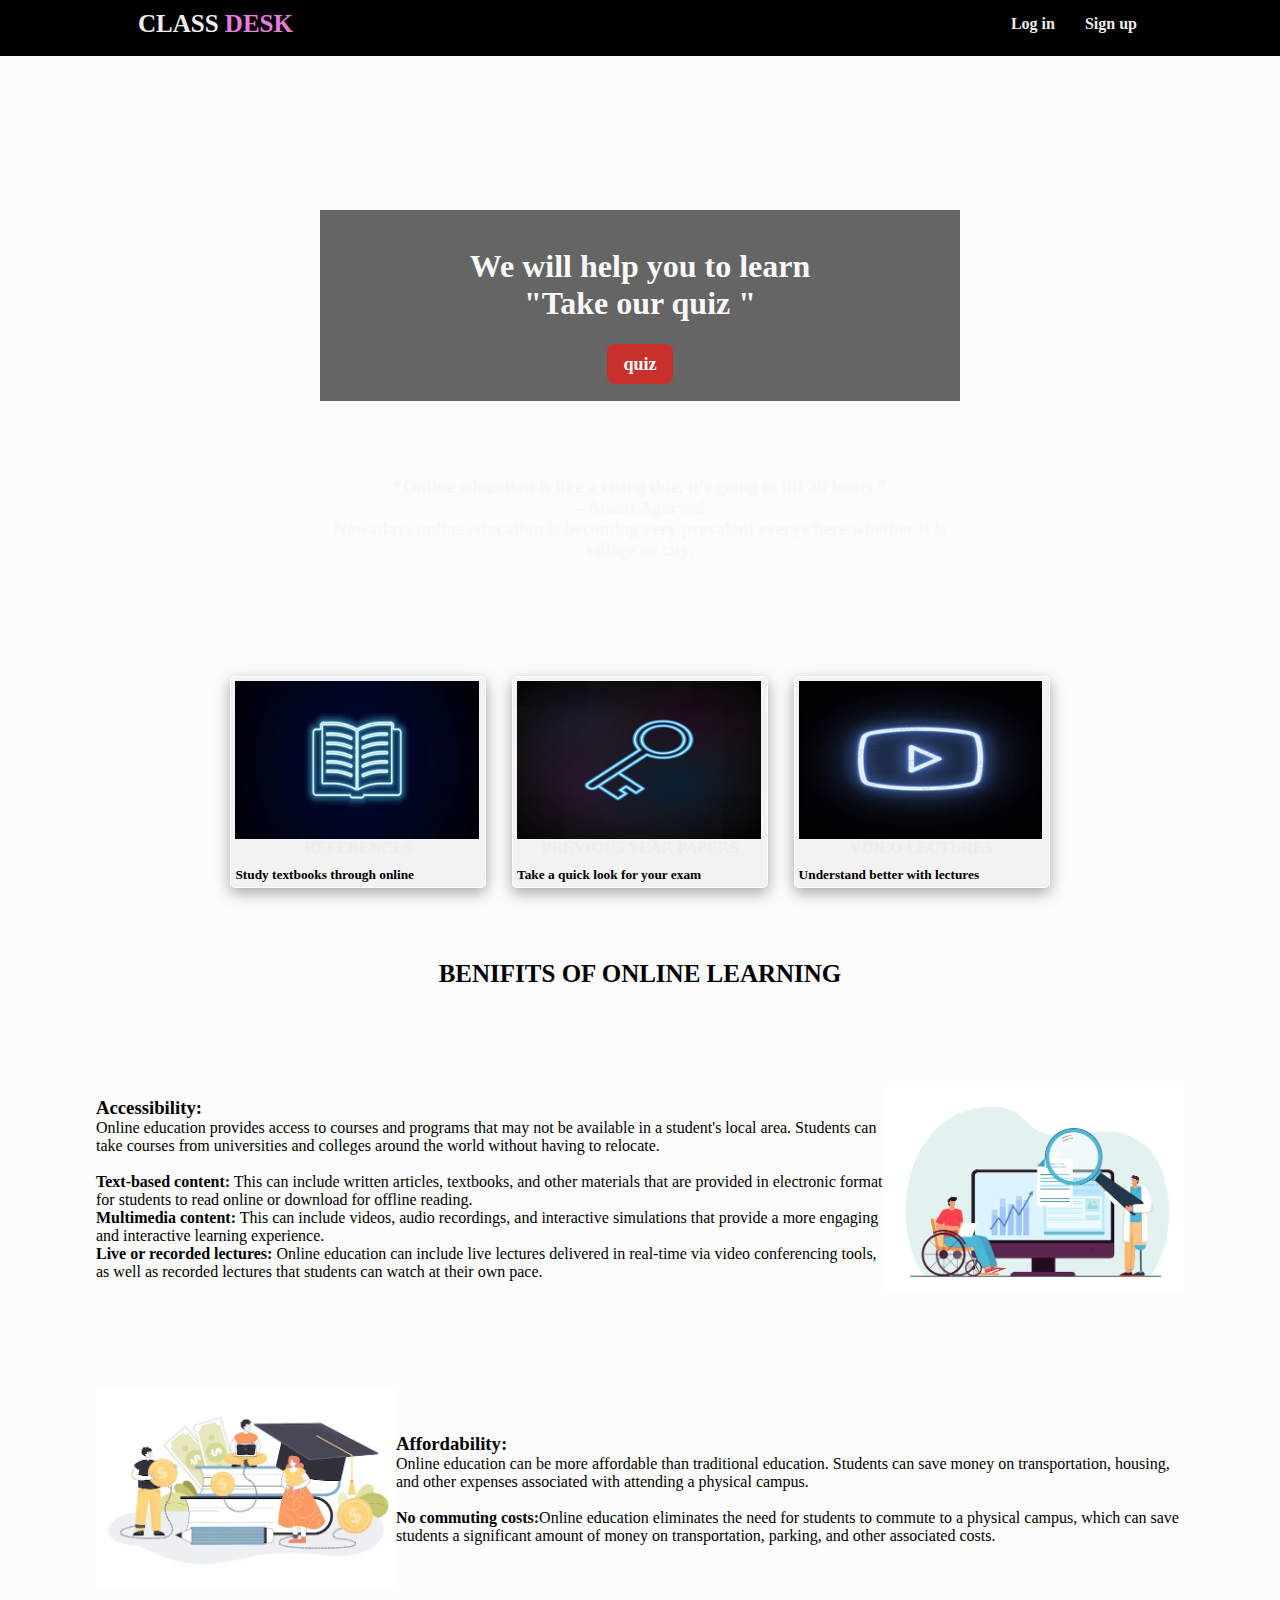
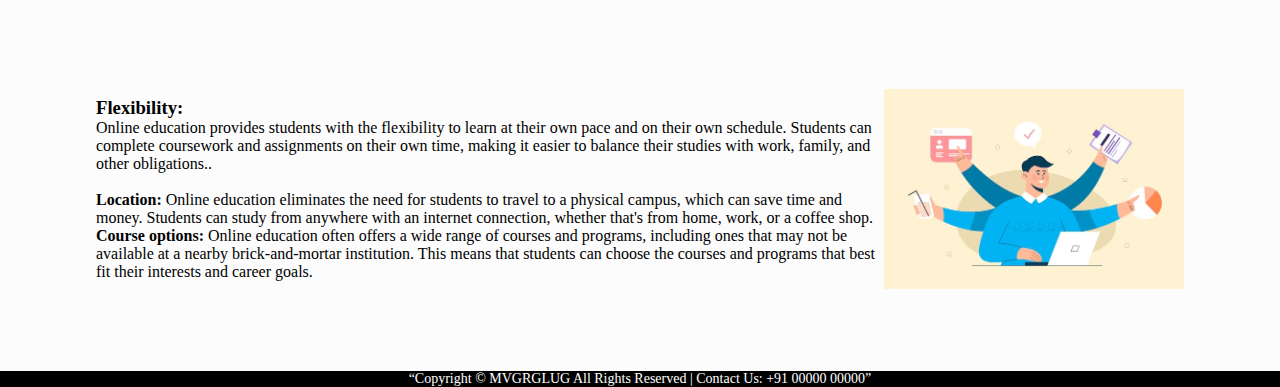
<file: index.html>
<html>

<head>
  <link href="https://cdn.jsdelivr.net/npm/bootstrap@5.3.0-alpha1/dist/css/bootstrap.min.css" rel="stylesheet"
    integrity="sha384-GLhlTQ8iRABdZLl6O3oVMWSktQOp6b7In1Zl3/Jr59b6EGGoI1aFkw7cmDA6j6gD" crossorigin="anonymous">
  <meta name="google-site-verification" content="6ZTj2xO_rsSXPGhCLy07JPYQNekID-p9z0LOaXkZcdE" />
  <script src="https://cdn.jsdelivr.net/npm/bootstrap@5.3.0-alpha1/dist/js/bootstrap.bundle.min.js"
    integrity="sha384-w76AqPfDkMBDXo30jS1Sgez6pr3x5MlQ1ZAGC+nuZB+EYdgRZgiwxhTBTkF7CXvN"
    crossorigin="anonymous"></script>
  <script src="https://cdn.botpress.cloud/webchat/v0/inject.js"></script>
  <script src="https://mediafiles.botpress.cloud/ea4b0c07-f01a-4ad8-9f78-dcc3c1775785/webchat/config.js" defer></script>
  <meta name="viewport" content="width=device-width" />
  <title>Class desk</title>
  <link rel="stylesheet" type="text/css" href="style.css">
  <meta name="google-site-verification" content="47dRK0O1uzMWCN2WyzHaM1tfB5heDyjCfT5W9ZhSjUU" />
</head>

<body>
  <div class="header">
    <div class="inner-header">
      <div class="heading">
        <a href="">CLASS <span>DESK</span></a>
      </div>
      <div id="google_translate_element"></div>
      <script type="text/javascript">
        function googleTranslateElementInit() {
          new google.translate.TranslateElement({ pageLanguage: 'en' }, 'google_translate_element');
        }
      </script>

      <script type="text/javascript" src="//translate.google.com/translate_a/element.js?cb=googleTranslateElementInit">
      </script>
      <div class="signup">
        <a href="https://classdeskio.000webhostapp.com/signup.php" target="_blank">Sign up</a>
      </div>
      <div class="login"><a href="https://classdeskio.000webhostapp.com/login.php" target="_blank">Log in</a>
      </div>
    </div>
  </div>
  <div class="content">
    <div class="banner-image">
      <div class="inner-banner-image">
        <center>
          <div class="banner_content">
            <h1>We will help you to learn<h1>
                <p>"Take our quiz "</p>
                <a href="https://tejarazz.github.io/dashboard/" target="_blank" class="button">quiz</a>
        </center>
        <div class="text">
          <p>“Online education is like a rising tide, it’s going to lift all boats.”<br> – Anant Agarwal<br>Nowadays online education is becoming very prevalent everywhere whether it is village or city.
          </p>
        </div>
      </div>
    </div>
    <div>
      <div class="card-deck">
        <div class="card">
          <img class="card-img-top" src="1.png" alt="Card image cap">
          <a class="card-img-overlay" href="https://tejarazz.github.io/studymaterial.io/" target=_blank></a>
          <div class="card-body">
            <a class="card-title">REFERENCES</a>
          </div>
          <div class="card-footer">
            <small class="text-muted"> <b>Study textbooks through online </b></small>
          </div>
        </div>
        <div class="card">
          <img class="card-img-top" src="2.png" alt="Card image cap">
          <a class="card-img-overlay" href="https://tejarazz.github.io/previouspapers/" target=_blank></a>
          <div class="card-body">
            <a class="card-title">PREVIOUS YEAR PAPERS </a>
          </div>
          <div class="card-footer">
            <small class="text-muted"><b>Take a quick look for your exam</b></small>
          </div>
        </div>
        <div class="card">
          <img class="card-img-top" src="3.png" alt="Card image cap">
          <a class="card-img-overlay" href="https://tejarazz.github.io/classdesk.github.io/" target="_blank"
            target=_blank></a>
          <div class="card-body">
            <a class="card-title">VIDEO LECTURES</a>
          </div>
          <div class="card-footer">
            <small class="text-muted"><b>Understand better with lectures </b></small>
          </div>
        </div>
      </div>
      <div class="title">BENIFITS OF ONLINE LEARNING</div>
      <section class="matter">
        <p1><b>
            <div>
              <h3>Accessibility:</h3>
          </b>
    </div>
    Online education provides access to courses and programs that may not be available in a student's local area.
    Students can take courses from universities and colleges around the world without having to relocate.<br><br>
    <b>Text-based content:</b> This can include written articles, textbooks, and other materials that are provided in
    electronic format for students to read online or download for offline reading.<br>

    <b>Multimedia content:</b> This can include videos, audio recordings, and interactive simulations that provide a
    more
    engaging and interactive learning experience.<br>

    <b>Live or recorded lectures:</b> Online education can include live lectures delivered in real-time via video
    conferencing
    tools, as well as recorded lectures that students can watch at their own pace.<br>
    </p1>
    <div class="image">
      <img src="accesability.avif" class="img">
    </div>
    </section>
    <section class="matter left">
      <p1><b>
          <div>
            <h3>Affordability:</h3>
        </b>
  </div>
  Online education can be more affordable than traditional education. Students can save money on transportation,
  housing, and other expenses associated with attending a physical campus.<br><br>

  <b>No commuting costs:</b>Online education eliminates the need for students to commute to a physical campus, which
  can save students a significant amount of money on transportation, parking, and other associated costs.
  </p1>
  <div class="image">
    <img src="affordable.avif" class="img">
  </div>
  </section>
  <section class="matter">
    <p1><b>
        <div>
          <h3>Flexibility:</h3>
      </b>
      </div>
      Online education provides students with the flexibility to learn at their own pace and on their own schedule.
      Students can complete coursework and assignments on their own time, making it easier to balance their studies with
      work, family, and other obligations..<br><br>
      <b>Location:</b> Online education eliminates the need for students to travel to a physical campus, which can save
      time and money. Students can study from anywhere with an internet connection, whether that's from home, work, or a
      coffee shop.<br>

      <b>Course options:</b> Online education often offers a wide range of courses and programs, including ones that may
      not be available at a nearby brick-and-mortar institution. This means that students can choose the courses and
      programs that best fit their interests and career goals.
    </p1>
    <div class="image">
      <img src="flexibility.avif" class="img">
    </div>
  </section>
  <footer>
    <p>
      <center>
        “Copyright © MVGRGLUG All Rights
        Reserved | Contact Us: +91 00000 00000”
        </centre>
    </p>
    </div>
  </footer>
</body>

</html>
</file>
<file: style.css>
* {
        margin: 0%;
        padding: 0%;
        font-family: Helvetica (sans-serif);

    }

    body {
        width: 100%;
        height: 100%;
        background-color: #fcfcfc;
    }

    p {
        margin-top: 0;
        margin-bottom: 2rem;
    }

    a {
        text-decoration: none;
        background-color: transparent;
        color: #ededed;
    }

    .heading a {
        cursor: default;
    }

    .header {
        background-color: #000;
        color: #090909;
        border-color: #080808;
        min-height: 3.5rem;
    }

    .inner-header {
        width: 80%;
        margin: auto;
    }

    .heading {
        float: left;
        height: 50px;
        padding: 10px;
        font-size: 25px;
        font-weight: bold;
        margin: auto;
    }

    .heading span {
        color: rgb(232 124 221);

    }

    .signup,
    .login {
        float: right;
        font-size: 14px;
        height: 50px;
        padding: 15px 15px;
        font-size: 16px;
        font-weight: bold;
    }

    .banner-image {
        padding-bottom: 50px;
        margin-bottom: 20px;
        text-align: center;
        color: #f8f8f8;
        background: url(https://images.unsplash.com/photo-1520052205864-92d242b3a76b?ixlib=rb-4.0.3&ixid=MnwxMjA3fDB8MHxjb2xsZWN0aW9uLXBhZ2V8M3wxNjQ3ODE4fHxlbnwwfHx8fA%3D%3D&w=1000&q=80) no-repeat center;
        background-size: cover;
    }

    .inner-banner-image {
        padding-top: 12%;
        width: 50%;
        margin: auto;
    }

    .banner_content {
        position: relative;
        padding-top: 6%;
        padding-bottom: 4%;
        overflow: hidden;
        margin-bottom: 12%;
        background-color: rgba(0, 0, 0, 0.6);
        max-width: 660px;
    }

    .button {
        color: #fff;
        background-color: #c9302c;
        border-color: #060606;
        border-radius: 8px;
        padding: 10px 16px;
        font-size: 18px;
    }

    .card-deck {
        width: 100%;
        overflow: hidden;
        justify-content: center;
        display: inline-flex;
        align-items: center;

    }

    .card {
        width: 20%;
        margin: 1%;
        padding: 4px;
        margin-bottom: 20px;
        background-color: #f2f2f2;
        border: 1px solid #ffffff;
        border-radius: 5px;
        align-items: center;
        box-sizing: border-box;
        height: fit-content;
        box-shadow: rgba(0, 0, 0, 0.35) 0px 5px 15px;
    }

    .card:hover {
        color: #060606;
        animation-duration: 2s;
        box-shadow: rgba(240, 46, 170, 0.4) -5px 5px, rgba(240, 46, 170, 0.3) -10px 10px, rgba(240, 46, 170, 0.2) -15px 15px, rgba(240, 46, 170, 0.1) -20px 20px, rgba(240, 46, 170, 0.05) -25px 25px;
        transform: translateY(-0.45em);
    }

    .card-footer {
        display: block;
        max-width: 100%;
        height: auto;
    }

    .card-title {
        text-align: center center;
    }

    .card-body {
        color: #000;
        padding: 0px 10px 10px;
        font-weight: bold;
        text-align: center;
    }

    .card img {
        width: 99%;
    }

    footer {
        background-color: #000;
        color: #fff;
        font-size: 14px;
    }

    .text {
        font-size: 18px;
        font-weight: bold;
    }

    #google_translate_element {
        float: right;
        padding-left: 3%;
    }

    .matter {
        display: flex;
        align-items: center;
        justify-content: space-evenly;
        height: 300px;
        max-width: 85%;
        margin: auto;

    }

    .left {
        flex-direction: row-reverse;
    }

    .title {
        display: flex;
        margin: auto;
        justify-content: center;
        font-size: 25px;
        font-weight: bold;
        padding: 4%;
    }

    .img {
        width: 300px;
    }

    @media only screen and (max-width: 600px) {
        body {
            width: 100%;
            height: 100%;
        }

        .header {
            height: fit-content;
            align-content: center;
        }

        .banner-image {
            padding-bottom: 1%;
        }

        .inner-banner-image {
            padding-top: 8%;
            width: 80%;

        }

        .text {

            font-size: 12px;
            margin-top: 8%;
        }

        h1 {
            font-size: 20px;
        }

        .banner_content {
            padding-bottom: 8%;
            overflow: hidden;
            margin: auto;
            background-color: rgba(0, 0, 0, 0.6);
            width: 100%;

        }

        #google_translate_element {
            display: none;
        }

        .heading {
            height: fit-content;
            font-size: 18px;
        }

        .button {
            border-radius: 8px;
            padding: 5px 8px;
            font-size: 15px;
        }

        .card {
            width: 70%;
            margin: 4%;
            padding: 6px;
            border-radius: 5px;
            align-items: center;
            box-sizing: border-box;
            height: fit-content;
            box-shadow: 0 27px 20px -19px rgb(122 62 134 / 31%);
        }

        .card-deck {
            width: auto;
            overflow: hidden;
            justify-content: center;
            display: flex;
            flex-direction: column;
            align-items: center;
            margin: auto;

        }

        .card-body {
            padding: 0px 5px 5px;
            text-align: center;
        }

        .card-title {
            font-size: small;
        }

        .text-muted {
            font-size: 10px;
            font-style: normal;
            height: fit-content;
        }

        .card img {
            width: 20%;
            height: 20%;
            border-radius: 5px;
        }

        .signup,
        .login {
            float: right;
            font-size: 12px;
            padding: 15px 9px;

        }

        .card-footer {
            display: flex;
            width: 100%;
            height: auto;
            justify-content: center;
        }

        .card:hover {
            box-shadow: rgba(240, 46, 170, 0.4) 0px 5px, rgba(240, 46, 170, 0.3) 0px 10px, rgba(240, 46, 170, 0.2) 0px 15px, rgba(240, 46, 170, 0.1) 0px 20px, rgba(240, 46, 170, 0.05) 0px 25px;
        }

        p {
            margin-top: 0;
            margin-bottom: 1.4rem;
        }

        .header {
            min-height: 2.5rem;
        }

        .title {
            font-size: 10px;
            margin-top: 10%;
        }

        .matter {
            height: 160px;
            max-width: 92%
        }

        section {
            font-size: 6px;
            font-weight: bold;
        }

        .img {
            width: 100px;
        }

        h3 {
            font-size: 10px;
            font-weight: bolder;
        }

        footer {
            font-size: 7px;
        }
    }
</file>
